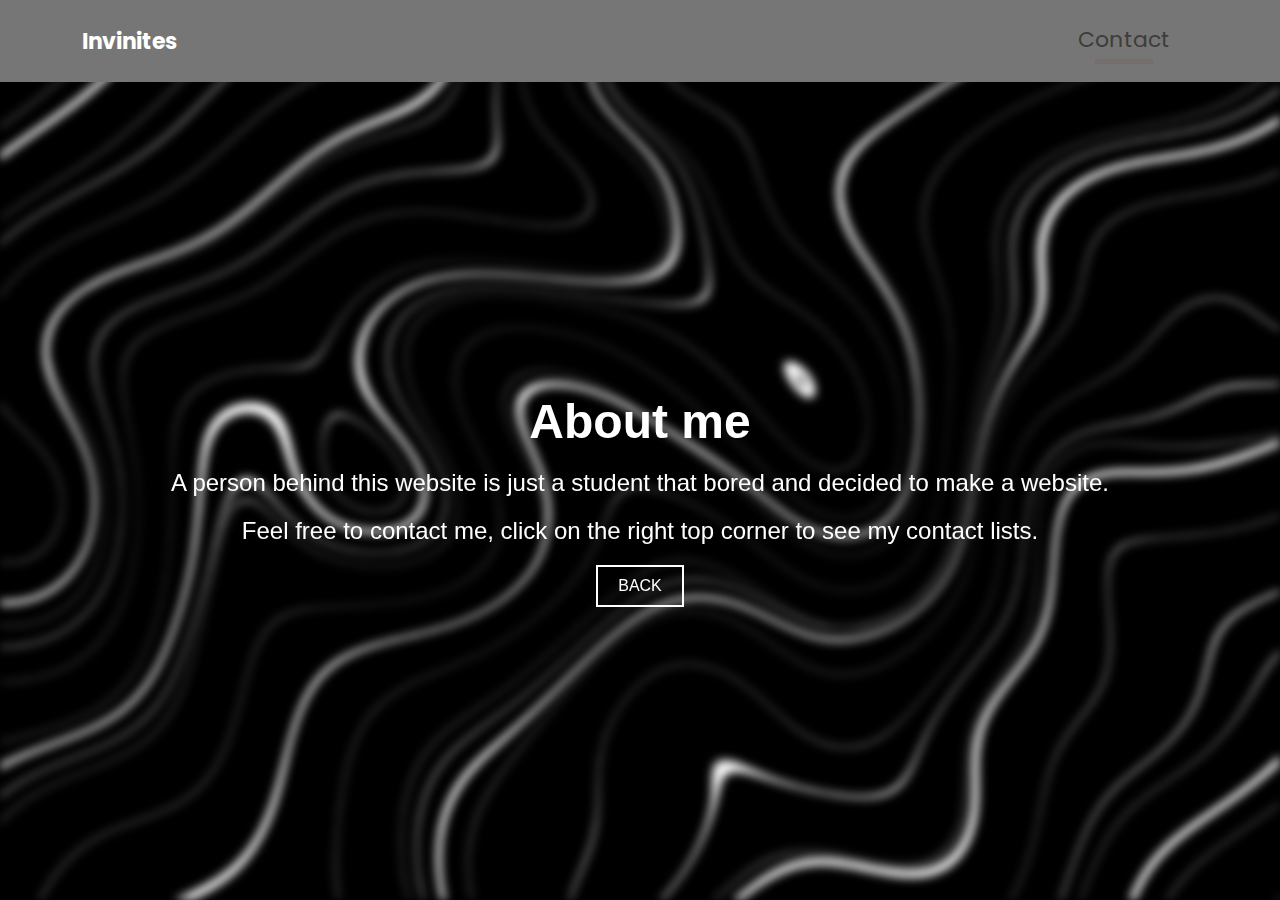
<file: about-me.html>
<!DOCTYPE html>
<html lang="id">
<head>
    <meta charset="UTF-8">
    <meta name="viewport" content="width=device-width, initial-scale=1.0">
    <link rel="stylesheet" href="styles.css">
    <title>Invinites</title>
    <style>
        /* Your existing styles here */

        body {
            margin: 0;
            padding: 0;
            display: flex;
            flex-direction: column;
            justify-content: center;
            align-items: center;
            height: 100vh;
            background-color: #000;
            color: #fff;
            font-family: Arial, sans-serif;
            overflow: hidden;
        }

        nav {
            position: absolute;
            top: 0px;
            width: 100%;
            display: flex;
            justify-content: space-between;
            align-items: center;
            padding: 0 20px;
            box-sizing: border-box;
        }

        .logo {
            font-size: 1.5rem;
            font-weight: bold;
        }

        ul {
            list-style: none;
            margin: 0;
            padding: 0;
            display: flex;
        }

        ul li {
            position: relative;
            margin-left: 20px;
        }

        ul li a {
            color: #fff;
            text-decoration: none;
            font-size: 1rem;
            transition: color 0.3s;
        }

        ul li a:hover,
        ul li a.active {
            color: rgb(61, 61, 58);
        }

        .contact-info {
            display: none;
            position: absolute;
            top: 100%;
            left: 0;
            background-color: rgba(0, 0, 0, 0.9);
            padding: 10px;
            border-radius: 5px;
            white-space: nowrap;
        }

        ul li:hover .contact-info {
            display: block;
        }

        .contact-info p {
            margin: 5px 0;
            color: #fff;
            font-size: 0.9rem;
        }

        .main-content {
            text-align: center;
            overflow-y: auto;
            padding: 20px;
        }

        .main-content h1 {
            margin-bottom: 20px;
            font-size: 3rem;
        }

        .main-content p {
            margin-bottom: 20px;
            font-size: 1.5rem;
        }

        .main-content a {
            display: inline-block;
            padding: 10px 20px;
            border: 2px solid #fff;
            color: #fff;
            text-decoration: none;
            font-size: 1rem;
            text-transform: uppercase;
            transition: background-color 0.3s, color 0.3s;
        }

        .main-content a:hover {
            background-color: #fff;
            color: #000;
        }

        /* Loading Screen Styles */
        #loading {
            position: fixed;
            width: 100%;
            height: 100%;
            background: #000;
            display: flex;
            justify-content: center;
            align-items: center;
            z-index: 9999;
        }

        #loading img {
            width: 100px;
            height: 100px;
        }

        .fade-in {
            animation: fadeIn 1s forwards;
        }

        .fade-out {
            animation: fadeOut 1s forwards;
        }

        @keyframes fadeIn {
            from { opacity: 0; }
            to { opacity: 1; }
        }

        @keyframes fadeOut {
            from { opacity: 1; }
            to { opacity: 0; }
        }
    </style>
</head>
<body class="fade-in">
    <div class="background"></div>
    <nav>
        <label class="logo">Invinites</label>
        <ul>
            <li>
                <a class="active" href="#Contact">Contact</a>
                <div class="contact-info">
                    <p>Email: hello@invinites.site </p>
                </div>
            </li>
        </ul>
    </nav>
    <div class="main-content">
        <h1>About me</h1>
        <p>A person behind this website is just a student that bored and decided to make a website.</p>
        <p>Feel free to contact me, click on the right top corner to see my contact lists.</p>
        <a href="index.html" class="nav-link">Back</a>
        <div class="text-and-image-container">
            </div>
        </div>
    </div>
    

    <script>
        window.addEventListener('load', function() {
            document.getElementById('loading').style.display = 'none';
        });

        document.querySelectorAll('a.nav-link').forEach(function(link) {
            link.addEventListener('click', function(e) {
                e.preventDefault();
                const href = this.getAttribute('href');

                document.body.classList.add('fade-out');
                setTimeout(function() {
                    window.location.href = href;
                }, 1000);
            });
        });
    </script>
</body>
</html>
</file>
<file: styles.css>
@import url("https://fonts.googleapis.com/css2?family=Montserrat:wght@500&family=Plus+Jakarta+Sans:wght@500;800&family=Poppins:ital,wght@0,100;0,200;0,300;0,400;0,500;0,600;0,700;0,800;0,900&display=swap");

* {
  padding: 0;
  margin: 0;
  list-style: none;
  box-sizing: border-box;
}

body {
  margin: 0;
  padding: 0;
  display: flex;
  flex-direction: column;
  justify-content: flex-start;
  align-items: center;
  min-height: 100vh;
  background-color: #000;
  color: #fff;
  font-family: Arial, sans-serif;
  overflow: auto;
  transition: opacity 1s ease-in-out;
}

.loading {
  background-image: url('.\images\sun.gif');
  /* You can adjust other properties like width, height, background size, etc. */
}

.background {
  position: fixed;
  top: 0;
  left: 0;
  width: 100%;
  height: 100%;
  background: url('./images/bg.jpg') no-repeat center center fixed;
  background-size: cover;
  filter: blur(5px); /* efek blur */
  transition: opacity 1s ease-in-out; /* transisi halus */
  z-index: -1; /* memastikan background di belakang konten */
}

.main-content {
  display: flex;
  flex-direction: column; /* Arrange elements vertically */
  align-items: center; /* Center align items horizontally */
  text-align: center; /* Center text */
  padding: 20px; /* Add padding for better readability */
  max-width: 12000px; /* Limit width for better readability */
  width: 100%; /* Ensure full width on small screens */
  margin-top: 120px;
}

.text-and-image-container {
  display: flex; /* Use flexbox to align items */
  align-items: flex-start; /* Align items at the start of the flex container */
  margin-bottom: 20px; /* Adjust margin as needed */
}

.small-image {
  width: 300px; /* Set the width to your desired size */
  height: auto; /* Maintain aspect ratio */
  margin-right: 20px; /* Adjust margin as needed */
  border-radius: 10px; /* Add border-radius for rounded corners */
}

.text-container {
  margin-top: 100px; /* Move text up */
}

.text-container-2 {
  margin-top: 30px; /* Move text up */
}

nav {
  background: rgb(119, 118, 118);
  backdrop-filter: blur(15px);
  position: fixed;
  top: 0;
  width: 100%;
  z-index: 3;
}

label.logo {
  color: #fff;
  font-size: 22px;
  font-family: "Poppins", sans-serif;
  line-height: 75px;
  padding: 0 5%;
}

nav ul {
  float: right;
  margin-right: 5%;
}

nav ul li {
  display: inline-block;
  line-height: 80px;
  margin: 0 15px;
}

nav ul li a {
  color: #ffffff;
  font-size: 22px;
  font-family: "Poppins", sans-serif;
  padding: 7px 13px;
  text-decoration: none;
  border-radius: 3px;
}

nav a {
  position: relative;
}

nav a::after {
  content: "";
  position: absolute;
  left: 50%;
  bottom: -2px;
  transform: translateX(-50%);
  width: 100%;
  height: 5px;
  background-color: #756e6c;
  visibility: hidden;
  transition: 0.3s ease-in-out;
  border-radius: 50px;
}

nav a.active::after,
nav a:hover::after {
  width: 50%;
  visibility: visible;
}

::-webkit-scrollbar {
  width: 5px; /* Atur lebar scrollbar */
  background-color: #1e1e29;
}

::-webkit-scrollbar-thumb {
  background-color: #282832;
  border-radius: 50px;
}

@media (max-width: 688px) {
  .footer {
    padding-bottom: 6%;
  }
}

.footer {
  font-family: "Plus Jakarta Sans", sans-serif;
  font-size: 12px;
  margin: 5% 0 0 0;
  bottom: 0;
  width: 100%;
  padding-bottom: 25px;
  text-align: center;
}

.footer a:hover {
  text-decoration: underline;
}

.fade-in {
  animation: fadeIn 1s forwards;
}

.fade-out {
  animation: fadeOut 1s forwards;
}

@keyframes fadeIn {
  from { opacity: 0; }
  to { opacity: 1; }
}

@keyframes fadeOut {
  from { opacity: 1; }
  to { opacity: 0; }
}
</file>
